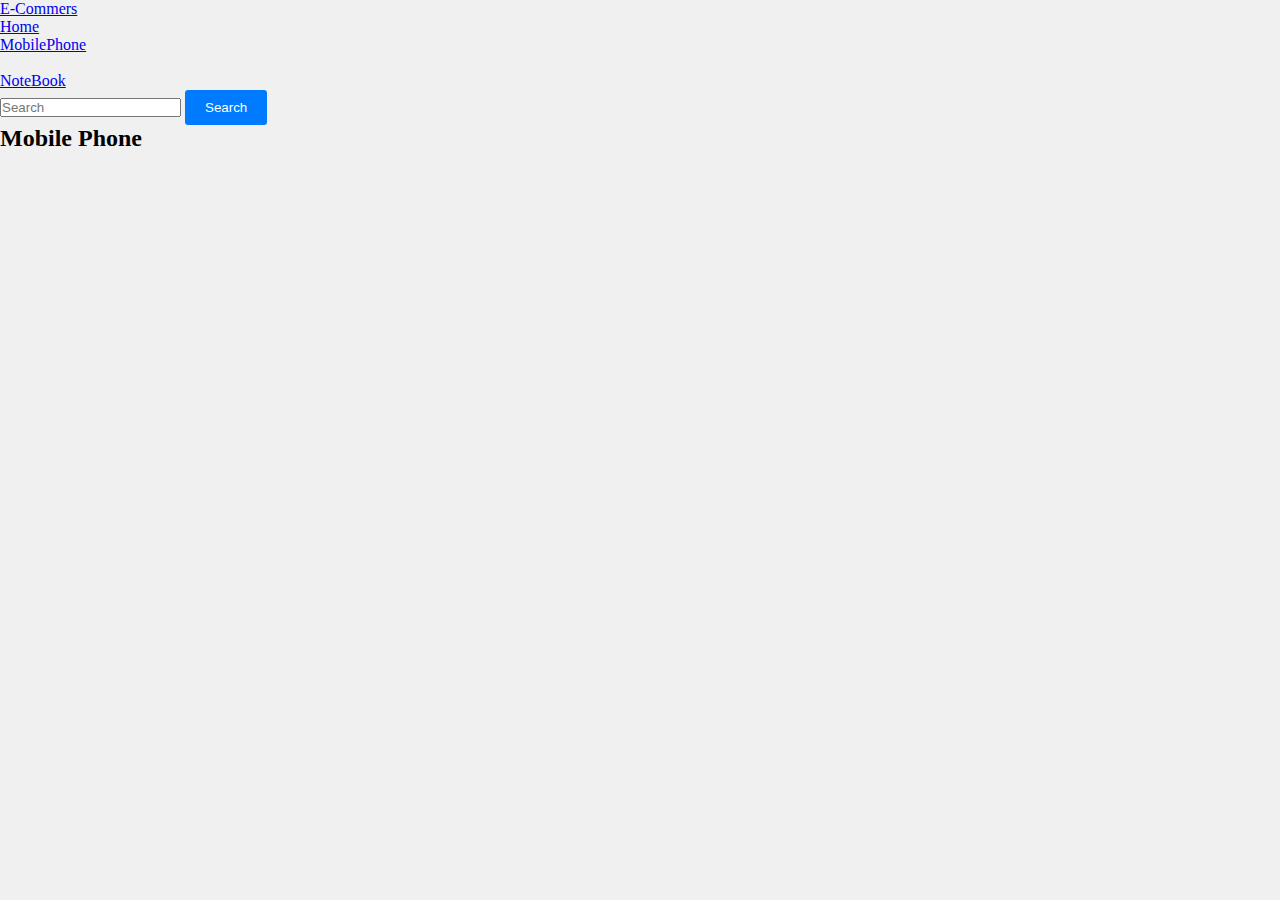
<file: index.html>
<!DOCTYPE html>
<html lang="en">
  <head>
    <meta charset="utf-8" />
    <meta name="viewport" content="width=device-width, initial-scale=1" />
    <title>E-Commerce</title>
    <link rel="stylesheet" href="style.css" />
    <link
      href="https://cdn.jsdelivr.net/npm/bootstrap@5.3.2/dist/css/bootstrap.min.css"
      rel="stylesheet"
      integrity="sha384-T3c6CoIi6uLrA9TneNEoa7RxnatzjcDSCmG1MXxSR1GAsXEV/Dwwykc2MPK8M2HN"
      crossorigin="anonymous"
    />
  </head>
  <body>
    <!--NAVBAR-->
    <nav class="navbar navbar-expand-lg bg-body-tertiary">
      <div class="container-fluid">
        <a class="navbar-brand" href="#">E-Commers</a>
        <button
          class="navbar-toggler"
          type="button"
          data-bs-toggle="collapse"
          data-bs-target="#navbarSupportedContent"
          aria-controls="navbarSupportedContent"
          aria-expanded="false"
          aria-label="Toggle navigation"
        >
          <span class="navbar-toggler-icon"></span>
        </button>
        <div class="collapse navbar-collapse" id="navbarSupportedContent">
          <ul class="navbar-nav me-auto mb-2 mb-lg-0">
            <li class="nav-item">
              <a class="nav-link active" aria-current="page" href="http://127.0.0.1:5500/admin.html">Home</a>
            </li>
            <li class="nav-item">
              <a class="nav-link" href="#">MobilePhone</a>
            </li>
            <li class="nav-item"></li>
            <li class="nav-item">
              <a class="nav-link" href="#">NoteBook</a>
            </li>
          </ul>
          <form class="d-flex" role="search" id="search-form">
            <input
              class="form-control me-2"
              type="search"
              placeholder="Search"
              aria-label="Search"
            />
            <button class="btn btn-outline-success" type="submit">
              Search
            </button>
          </form>
        </div>
      </div>
    </nav>
    <!--GRIGLIA-->
     <section id="griglia" class="py-5">
      <div class="container">
        <h2 class="text-center mb-4">Mobile Phone</h2>
        <div id="card-row" class="row"></div>
      </div>

    <script src="index.js"></script>
    <script
      src="https://cdn.jsdelivr.net/npm/bootstrap@5.3.2/dist/js/bootstrap.bundle.min.js"
      integrity="sha384-C6RzsynM9kWDrMNeT87bh95OGNyZPhcTNXj1NW7RuBCsyN/o0jlpcV8Qyq46cDfL"
      crossorigin="anonymous"
    ></script>
  </body>
</html>
</file>
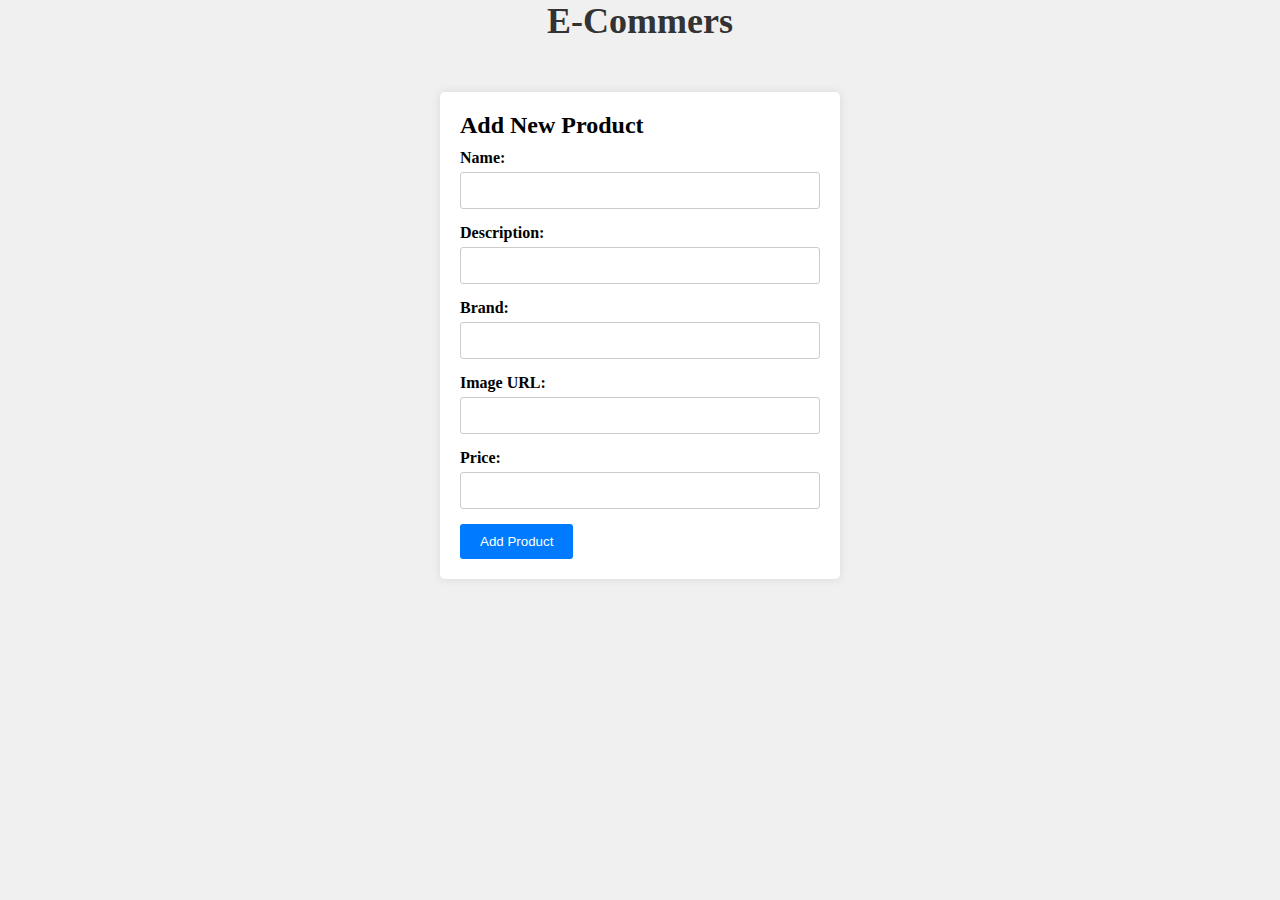
<file: admin.html>
<!doctype html>
<html lang="en">
  <head>
    <meta charset="utf-8">
    <meta name="viewport" content="width=device-width, initial-scale=1">
    <title>Add Product</title>
    <link rel="stylesheet" href="style.css">
    <link href="https://cdn.jsdelivr.net/npm/bootstrap@5.3.2/dist/css/bootstrap.min.css" rel="stylesheet" integrity="sha384-T3c6CoIi6uLrA9TneNEoa7RxnatzjcDSCmG1MXxSR1GAsXEV/Dwwykc2MPK8M2HN" crossorigin="anonymous">
  </head>
  <body>
    <h1 id="title">E-Commers</h1>


    <body>
       <form id="add-product-form">
          <h2>Add New Product</h2>
          <label for="name">Name:</label>
          <input type="text" id="name" required><br>
          
          <label for="description">Description:</label>
          <input type="text" id="description" required><br>
          
          <label for="brand">Brand:</label>
          <input type="text" id="brand" required><br>
          
          <label for="imageUrl">Image URL:</label>
          <input type="url" id="imageUrl" required><br>
          
          <label for="price">Price:</label>
          <input type="number" id="price" required><br>
          
          <button type="submit">Add Product</button>
      </form>
  
      <div id="products-grid">
      </div>

    <script src="admin.js"></script>
    <script src="https://cdn.jsdelivr.net/npm/bootstrap@5.3.2/dist/js/bootstrap.bundle.min.js" integrity="sha384-C6RzsynM9kWDrMNeT87bh95OGNyZPhcTNXj1NW7RuBCsyN/o0jlpcV8Qyq46cDfL" crossorigin="anonymous"></script>
  </body>
</html>
</file>
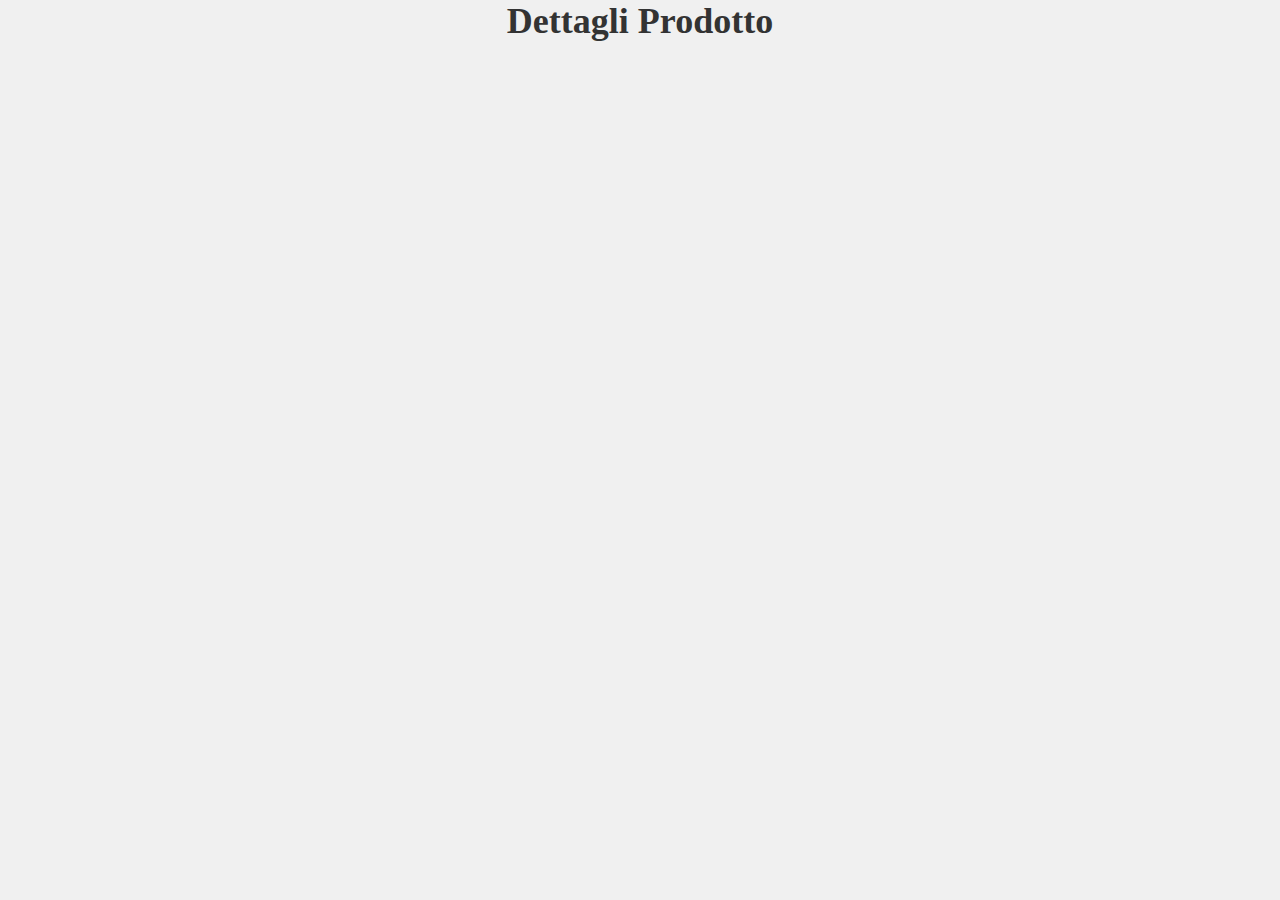
<file: product.html>
<!DOCTYPE html>
<html lang="en">
  <head>
    <meta charset="UTF-8" />
    <meta name="viewport" content="width=device-width, initial-scale=1.0" />
    <link rel="stylesheet" href="style.css" />
    <title>Product Details</title>
  </head>
  <body>
    <h1>Dettagli Prodotto</h1>

    <div id="product-details"></div>

    <script>
      function getQueryStringValue(key) {
        const urlParams = new URLSearchParams(window.location.search);
        return urlParams.get(key);
      }

      const productId = getQueryStringValue("id");

      //richiesta API per ottenere i dettagli del prodotto
      const token =
        "eyJhbGciOiJIUzI1NiIsInR5cCI6IkpXVCJ9.eyJfaWQiOiI2NTM3YTA1M2U3NDZhMDAwMTQ4MTQzMjAiLCJpYXQiOjE2OTgxNDQzNDAsImV4cCI6MTY5OTM1Mzk0MH0.iSu24vGbIdWNpBCNxCGQi8EN1_Qym4C-c-jwYjl0V3M"; //toker
      fetch(`https://striveschool-api.herokuapp.com/api/product/${productId}`, {
        headers: {
          Authorization: `Bearer ${token}`,
        },
      })
        .then((response) => response.json())
        .then((product) => {
          //DETTAGLI
          const productDetails = document.getElementById("product-details");
          productDetails.innerHTML = `
                    <h2>${product.name}</h2>
                    <p>Prezzo: ${product.price}€</p>
                    <p>Descrizione: ${product.description}</p>
                    <p>Brand: ${product.brand}</p>
                    <img src="${product.imageUrl}" class="card-img-top" alt="${product.name}" style="width: 500px; height: 500px;">
                `;
        })
        .catch((error) => {
          console.error("Errore nella richiesta API:", error);
        });
    </script>
  </body>
</html>
</file>
<file: style.css>
#griglia .card {
  border: none;
  border-radius: 10px;
  box-shadow: 0px 2px 6px rgba(0, 0, 0, 0.1);
  transition: transform 0.2s;
}

#griglia .card:hover {
  transform: scale(1.05);
}
.card {
  margin-top: 40px;
  padding: 0;
  transition: transform 0.2s ease-in-out; 
}
.card:hover {
  transform: scale(1.05); 
}
.card-img-top {
  width: 150px;
  height: 150px;
  object-fit: cover;
  display: block;
  margin: auto;
  
}
/*NAV-BAR*/
nav.navbar {
  margin-top: 0;
}

/*ADMIN*/
* {
  margin: 0;
  padding: 0;
  box-sizing: border-box;
}

/* Stile del body */
body {
  background-color: #f0f0f0;
}

/* Intestazione */
#title {
  margin-bottom: 50px;
}
h1 {
  text-align: center;
  font-size: 36px;
  color: #333;
  margin-bottom: 20px;
}

/* Form di aggiunta del prodotto */
#add-product-form {
  max-width: 400px;
  margin: 0 auto;
  background-color: #fff;
  padding: 20px;
  border-radius: 5px;
  box-shadow: 0 0 10px rgba(0, 0, 0, 0.1);
}

h2 {
  font-size: 24px;
  margin-bottom: 10px;
}

label {
  display: block;
  margin-bottom: 5px;
  font-weight: bold;
}

input[type="text"],
input[type="url"],
input[type="number"] {
  width: 100%;
  padding: 10px;
  margin-bottom: 15px;
  border: 1px solid #ccc;
  border-radius: 3px;
}

button[type="submit"] {
  background-color: #007bff;
  color: #fff;
  padding: 10px 20px;
  border: none;
  border-radius: 3px;
  cursor: pointer;
}

button[type="submit"]:hover {
  background-color: #0056b3;
}

/* Griglia dei prodotti */
#card-row {
  display: flex;
  flex-wrap: wrap;
  justify-content: space-between;
  margin-top: 20px;
}

#products-grid{
  display: flex;
  flex-wrap: wrap;
  margin-top: 20px;
}


/* Media query per adattare la griglia su schermi più piccoli */
@media screen and (max-width: 768px) {
  #products-grid {
    flex-direction: column;
  }

  .product {
    width: 100%;
  }
}
</file>
